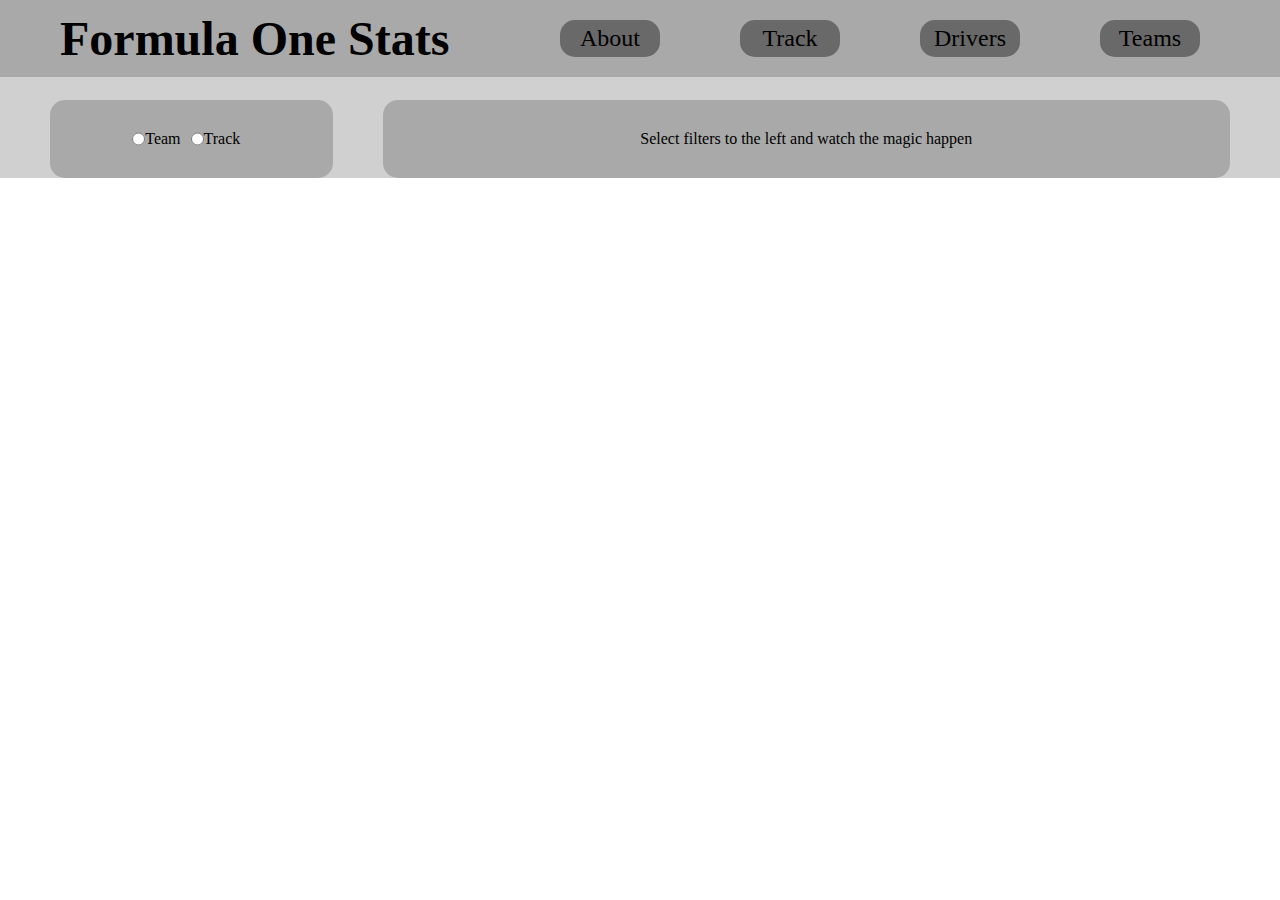
<file: Final_Project/Track/index.html>
<html lang="en">
<head>
    <meta charset="UTF-8">
    <meta http-equiv="X-UA-Compatible" content="IE=edge">
    <meta name="viewport" content="width=device-width, initial-scale=1.0">
    <link rel = 'stylesheet' href="../Header.css"/>
    <link rel = 'stylesheet' href = 'Track_data_page.css'/>
    <title>Formula One Stats</title>
</head>

<body>
    <div class = 'header'>
        <div>
            <h1><a href ='../../index.html'>Formula One Stats</a></h1>
        </div>

        <div>
            <ul class = 'menu'>
                <li class = "menu_button"><a href = '../About/index.html'>About</a></li>
                <li class = "menu_button"><a href = '../Track/index.html'>Track</a></li>
                <li class = 'dropdown menu_button'><span>Drivers</span>
                    <ul class = 'features_menu'>
                        <li><a href = '../Driver/index.html'>Max Verstappen</a></li>
                        <li><a href = '../Driver/index.html'>Sergio Perez</a></li>
                        <li><a href = '../Driver/index.html'>Lewis Hamilton</a></li>
                        <li><a href = '../Driver/index.html'>George Russell</a></li>
                        <li><a href = '../Driver/index.html'>Pierre Gasly</a></li>
                        <li><a href = '../Driver/index.html'>Esteban Ocon</a></li>
                        <li><a href = '../Driver/index.html'>Fernando Alonso</a></li>
                        <li><a href = '../Driver/index.html'>Lance Stroll</a></li>
                        <li><a href = '../Driver/index.html'>Yuki Tsunoda</a></li>
                        <li><a href = '../Driver/index.html'>Nyck De Vries</a></li>
                        <li><a href = '../Driver/index.html'>Charles Leclerc</a></li>
                        <li><a href = '../Driver/index.html'>Carlos Sainz</a></li>
                        <li><a href = '../Driver/index.html'>Lando Norris</a></li>
                        <li><a href = '../Driver/index.html'>Oscar Piastri</a></li>
                        <li><a href = '../Driver/index.html'>Valtteri Bottas</a></li>
                        <li><a href = '../Driver/index.html'>Zhou Guanyu</a></li>
                        <li><a href = '../Driver/index.html'>Kevin Magnussen</a></li>
                        <li><a href = '../Driver/index.html'>Nico Hulkenberg</a></li>
                        <li><a href = '../Driver/index.html'>Alex Albon</a></li>
                        <li><a href = '../Driver/index.html'>Logan Sargeant</a></li>
                    </ul>
                </li>
                <li class = 'dropdown menu_button'><span>Teams</span>
                    <ul class = 'features_menu team'>
                        <li><a href = '../Team/index.html'>RedBull</a></li>
                        <li><a href = '../Team/index.html'>Mercedes</a></li>
                        <li><a href = '../Team/index.html'>Alpine</a></li>
                        <li><a href = '../Team/index.html'>Aston Martin</a></li>
                        <li><a href = '../Team/index.html'>AlphaTauri</a></li>
                        <li><a href = '../Team/index.html'>Ferrari</a></li>
                        <li><a href = '../Team/index.html'>McLaren</a></li>
                        <li><a href = '../Team/index.html'>Alfa Romeo</a></li>
                        <li><a href = '../Team/index.html'>Haas</a></li>
                        <li><a href = '../Team/index.html'>Williams</a></li>
                    </ul>
            </ul>
         </div>
    </div>

    <div class = 'wrapper'>
        <div class = 'left_side'>
            <form class = 'main_form' action = ' ' method = 'get' >
                <fieldset class = 'radio_buttons'>
                    <input type = 'radio' id = 'formula1_team' name = 'formula1_team'/>
                        <label class = 'lable' for = 'formula1_team'>Team</label>
                    <input type = 'radio' id = 'formula1_track' name ='formula1_track'/>
                        <label class = 'lable' for = 'formula1_track'>Track</label>
                </fieldset>
                <div class = 'team_track hidden'>
                    <label for = 'choosen_team'>Choose Team</label>
                    <textarea id = 'choosen_team' name = 'choosen_team'></textarea>
                </div>
                <div class = 'track_track hidden'>
                    <label for = 'choosen_track'>Choose Track</label>
                    <textarea id = 'choosen_track' name = 'choosen_track'></textarea>
                </div>
                <div>
                    <button class = 'hidden' type = 'submit'>Load Results</button>
                </div>
            </form>

        </div>

        <div class = 'right_side'>
            <p>Select filters to the left and watch the magic happen</p>
        </div>
    </div>

</body>

</html>
</file>
<file: Final_Project/Header.css>
* {
  margin: 0;
  padding: 0;
  box-sizing: border-box;
}

body {
  display: flex;
  flex-direction: column;
  font-size: 16px;
}
/* ALL HEADER THINGS */

.header {
  background-color: darkgray;
  display: flex;
  justify-content: space-between;
  width: 100%;
  position: fixed;
  align-items: center;
  
}

h1{
    margin-left: 60px;
    font-size: 3em;
}

/* drop down menu stuff */
.menu{
    width: auto;
    display: flex;
    flex-direction: row;
    margin-right: 40px;
}

menu > li{
    display: inline;
}

menu > li:last-of-type{
    margin-right: 0px;
}

.dropdown{
    position: relative;
}

.dropdown > span{
    z-index: 2;
    position: relative;
    cursor: pointer;
}

/* need to fix scroll issue */
.dropdown:hover .features_menu{ /* to style drop down menu*/
    display:flex;
    flex-direction: column;
    position: absolute;
    top: -25px;
    left: -30px;
    z-index: 1;
    padding-top: 60px;
    margin: 5px;
    background-color: azure;
    border-radius: 5px;
}

.features_menu{
    display:none;
}

.features_menu li{ /* to style drop down list items*/
    list-style: none;
    padding: 0px 40px 0px 20px; /* location of dropdown buttons */
    margin-bottom: 10px;
    margin-left: 18px;
    font-size:16px;
    text-align:left;
}

/* fixes line up issue with team drop down menu */
.team li{
    margin-left: 24px;
}

.menu_button{
    width: 100px;
    background-color: dimgrey;
    margin: 20px 40px;
    padding: 5px 10px;
    font-size:1.5em;
    border-radius: 15px;
    text-align:center;
}

li{
    list-style:none;
}


/* MAIN BODY STYLING  */
.wrapper {
  display: flex;
  background-color:rgb(208, 208, 208);
  padding-top: 100px;
  height: auto;
  margin: 0px;
}

/* all link styling */

a {
    text-decoration: none;
    color: black;
};
</file>
<file: Final_Project/Track/Track_data_page.css>
/* LEFT SIDE STYLING */

.left_side{
    display: flex;
    flex-direction: column;
    align-items: center;
    background-color: darkgrey;
    border-radius: 15px;
    width: 25%;
    margin: 0px 50px;
    height: fit-content;
}

/* main form styling*/

.main_form{
    display:flex;
    flex-direction:column;
    padding: 20px;
}

.radio_buttons{
    display:flex;
    flex-direction: row;
    border-style: none;
    padding: 10px 0px;
}

.lable{
    margin-right: 10px;
}

.hidden{
    display:none;
}

.visible{
    display:contents;
}

/* RIGHT SIDE STYLING */

.right_side{
    display: flex;
    flex-direction: column; 
    justify-content: center;
    text-align: center;
    background-color: darkgray;
    width: 75%;
    border-radius: 15px;
    margin-right: 50px;
}
</file>
